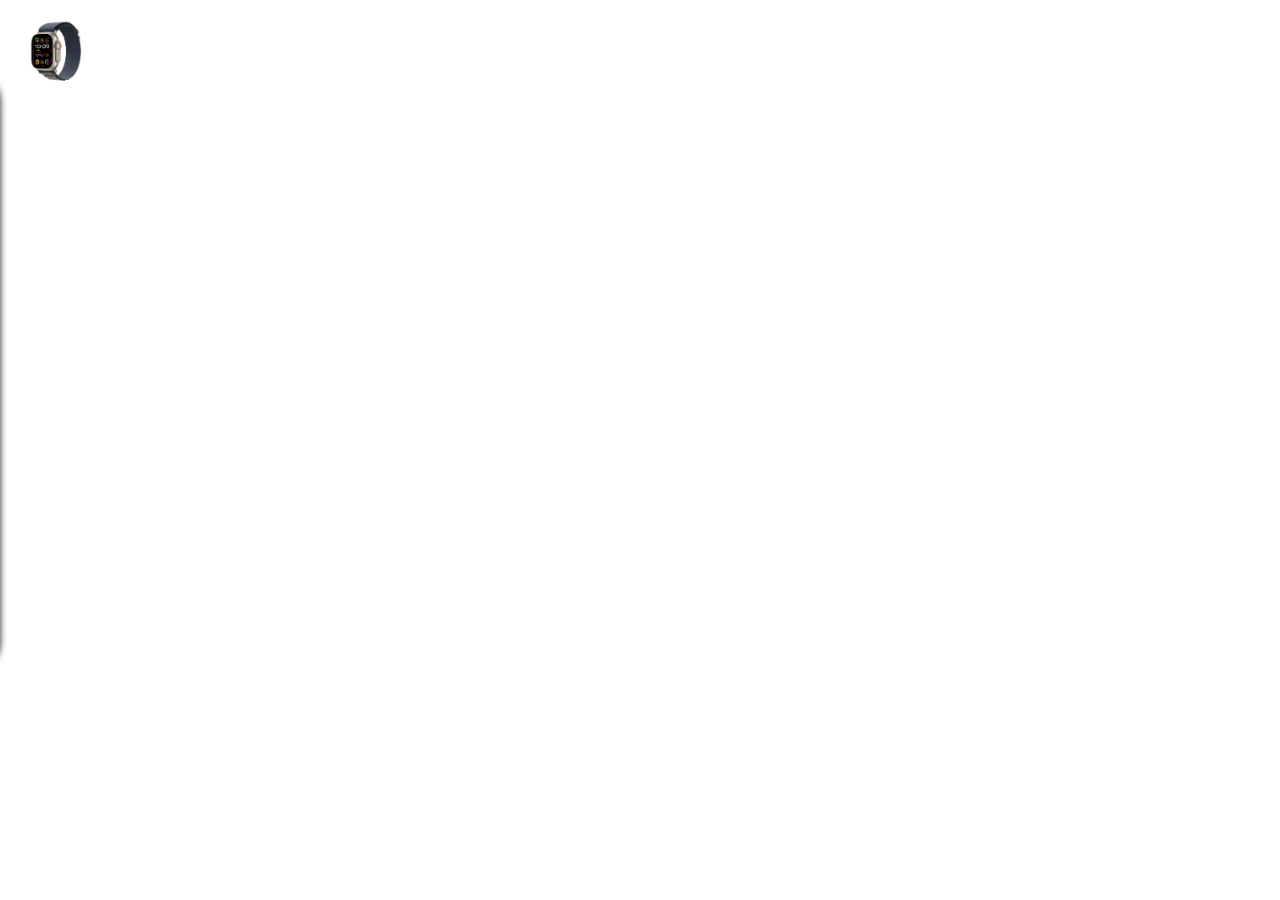
<file: sell section/nnn.html>
<!DOCTYPE html>
<html lang="en">

<head>
    <meta charset="UTF-8">
    <meta name="viewport" content="width=device-width, initial-scale=1.0">
    <title>Document</title>
    <style>
    
        

        .boxslide {
            top: 70px;
            background: gainsboro;
            width: 271x;
            height: 600px;
            border: 1px solid black;
            box-shadow: 2px 2px 7px #131b2a;
            position: fixed;
            left: -260px;
            border-radius:30px;
            color: aqua;
            box-sizing: border-box;
            overflow-y: scroll;
        

        }
        .boxslide::-webkit-scrollbar{
            display: none;
        }

        #iconx{
            font-size: 500px;
            position: fixed;
            z-index: 1111;
        }
        .boxslide #imgx{
            margin-top: 0px;
            margin-left: 219px;
        }
        .boxslide img:hover{
            transform: scale(1.1);
        }
        .img11{
            border: 1px solid black ;
            color: black;
            width:240px;
            height: 70px;
            margin: 7px;
        }
        .img11 img{
            margin: 1px;
        }
        .img11 A{
            position: absolute;
            margin-top: 20px;
        }
    </style>
</head>


<body>
    
    


    <div class="imgbuy"> <img src="watch.png" alt="" width="100px"></div>
    <div class="boxslide"><img src="cross.jpg" alt="" width="30px" id="imgx">
            <div class="img11"><img src="watch.png" alt="" width="83px"><A>BENNEFIT FITNESS <br> BAND</A></div>
            <div class="img11"><img src="weigh.webp" alt="" width="83px"><A>BENNEFIT FITNESS <br> BAND</A></div>
            <div class="img11"><img src="sell4.jpeg" alt="" width="83px"><A>BENNEFIT FITNESS <br> BAND</A></div>
            <div class="img11"><img src="sell5.webp" alt="" width="83px"><A>BENNEFIT FITNESS <br> BAND</A></div>
            <div class="img11"><img src="sell6.webp" alt="" width="83px"><A>BENNEFIT FITNESS <br> BAND</A></div>
            <div class="img11"><img src="sell7.webp" alt="" width="83px"><A>BENNEFIT FITNESS <br> BAND</A></div>
            <div class="img11"><img src="sell8.webp" alt="" width="83px"><A>BENNEFIT FITNESS <br> BAND</A></div>
            <div class="img11"><img src="watch.png" alt="" width="83px"><A>BENNEFIT FITNESS <br> BAND</A></div>
            <div class="img11"><img src="watch.png" alt="" width="83px"><A>BENNEFIT FITNESS <br> BAND</A></div>
            <div class="img11"><img src="watch.png" alt="" width="83px"><A>BENNEFIT FITNESS <br> BAND</A></div>
            <div class="img11"><img src="watch.png" alt="" width="83px"><A>BENNEFIT FITNESS <br> BAND</A></div>
    </div>





    <script src="https://cdnjs.cloudflare.com/ajax/libs/gsap/3.12.2/gsap.min.js"
    integrity="sha512-16esztaSRplJROstbIIdwX3N97V1+pZvV33ABoG1H2OyTttBxEGkTsoIVsiP1iaTtM8b3+hu2kB6pQ4Clr5yug=="
    crossorigin="anonymous" referrerpolicy="no-referrer"></script>
    <script>

        // var box = document.querySelector(".boxslide");
        var imgcross = document.querySelector(".imgbuy");
        var imgx = document.querySelector("#imgx")
    
    
    
    imgcross.addEventListener("click", () => {
        gsap.to(".boxslide", {
             x : 259,
            duration: 0.7
        })})
    imgx.addEventListener('click', () => {
        gsap.to('.boxslide',{
            x:-260,
            duration:0.8
        })
    })
        
        
        
        </script>

    


</body>

</html>
</file>
